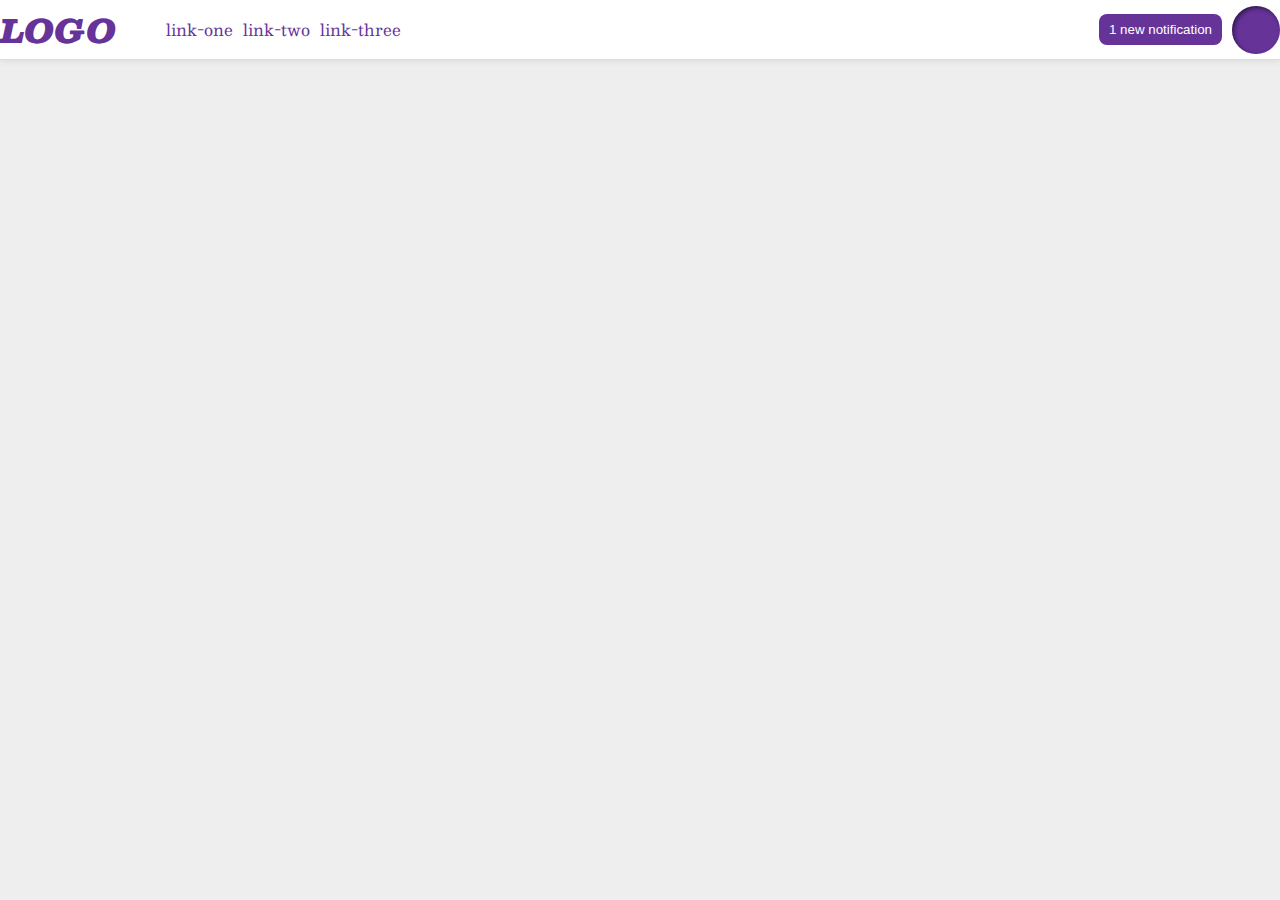
<file: foundations/flex/03-flex-header-2/index.html>
<!doctype html>
<html lang="en">
    <head>
        <meta charset="UTF-8" />
        <meta http-equiv="X-UA-Compatible" content="IE=edge" />
        <meta name="viewport" content="width=device-width, initial-scale=1.0" />
        <title>Flex Header 2</title>
        <link rel="stylesheet" href="style.css" />
    </head>
    <body>
        <div class="header">
            <div class="group">
                <div class="logo">LOGO</div>
                <ul class="links">
                    <li><a href="https://google.com">link-one</a></li>
                    <li><a href="https://google.com">link-two</a></li>
                    <li><a href="https://google.com">link-three</a></li>
                </ul>
            </div>
            <div class="group">
                <button class="notifications">1 new notification</button>
                <div class="profile-image"></div>
            </div>
        </div>
    </body>
</html>
</file>
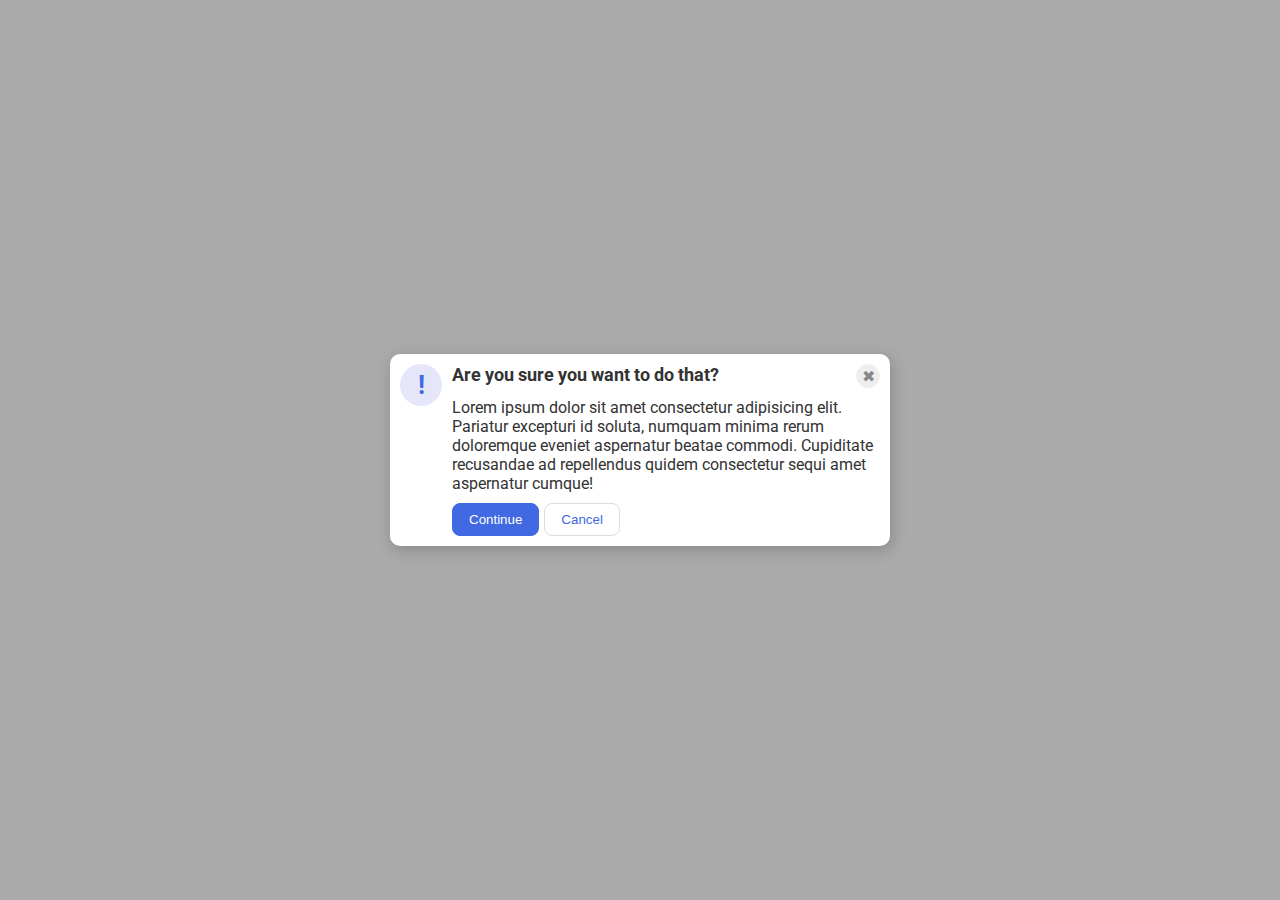
<file: foundations/flex/05-flex-modal/index.html>
<!doctype html>
<html lang="en">
    <head>
        <meta charset="UTF-8" />
        <meta http-equiv="X-UA-Compatible" content="IE=edge" />
        <meta name="viewport" content="width=device-width, initial-scale=1.0" />
        <link rel="stylesheet" href="style.css" />
        <title>Modal</title>
    </head>
    <body>
        <div class="modal">
            <div class="icon">!</div>
            <div class="interaction">
                <div class="headerBox">
                    <div class="header">Are you sure you want to do that?</div>
                    <button class="close-button">✖</button>
                </div>
                <div class="text">
                    Lorem ipsum dolor sit amet consectetur adipisicing elit. Pariatur excepturi id soluta, numquam
                    minima rerum doloremque eveniet aspernatur beatae commodi. Cupiditate recusandae ad repellendus
                    quidem consectetur sequi amet aspernatur cumque!
                </div>
                <div class="buttonBox">
                    <button class="continue">Continue</button>
                    <button class="cancel">Cancel</button>
                </div>
            </div>
        </div>
    </body>
</html>
</file>
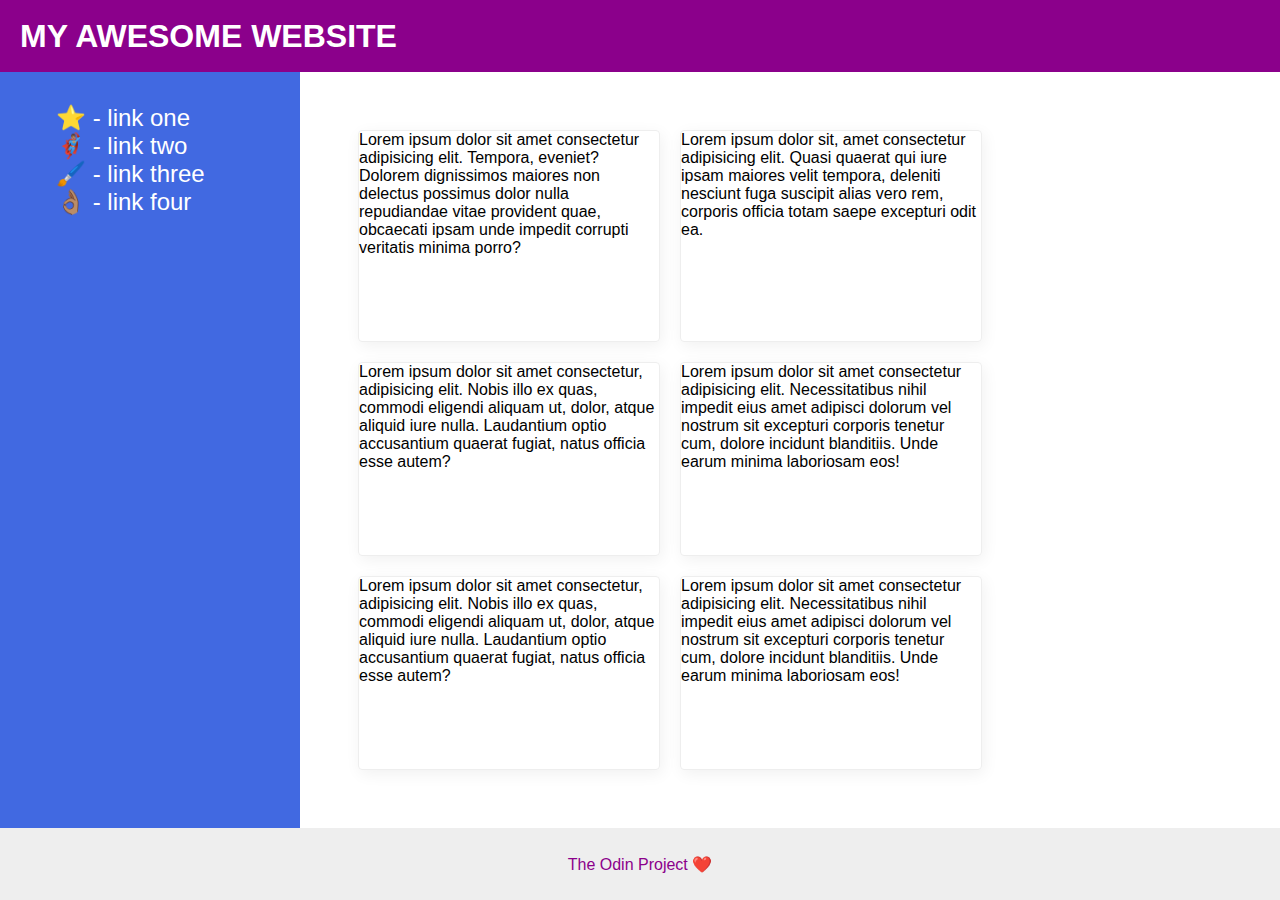
<file: foundations/flex/07-flex-layout-2/index.html>
<!doctype html>
<html lang="en">
    <head>
        <meta charset="UTF-8" />
        <meta http-equiv="X-UA-Compatible" content="IE=edge" />
        <meta name="viewport" content="width=device-width, initial-scale=1.0" />
        <title>The Holy Grail</title>
        <link rel="stylesheet" href="style.css" />
    </head>
    <body>
        <div class="header">MY AWESOME WEBSITE</div>
        <div class="main">
            <div class="sidebar">
                <ul>
                    <li><a href="#">⭐ - link one</a></li>
                    <li><a href="#">🦸🏽‍♂️ - link two</a></li>
                    <li><a href="#">🖌️ - link three</a></li>
                    <li><a href="#">👌🏽 - link four</a></li>
                </ul>
            </div>

            <div class="content">
                <div class="card">
                    Lorem ipsum dolor sit amet consectetur adipisicing elit. Tempora, eveniet? Dolorem dignissimos
                    maiores non delectus possimus dolor nulla repudiandae vitae provident quae, obcaecati ipsam unde
                    impedit corrupti veritatis minima porro?
                </div>
                <div class="card">
                    Lorem ipsum dolor sit, amet consectetur adipisicing elit. Quasi quaerat qui iure ipsam maiores velit
                    tempora, deleniti nesciunt fuga suscipit alias vero rem, corporis officia totam saepe excepturi odit
                    ea.
                </div>
                <div class="card">
                    Lorem ipsum dolor sit amet consectetur, adipisicing elit. Nobis illo ex quas, commodi eligendi
                    aliquam ut, dolor, atque aliquid iure nulla. Laudantium optio accusantium quaerat fugiat, natus
                    officia esse autem?
                </div>
                <div class="card">
                    Lorem ipsum dolor sit amet consectetur adipisicing elit. Necessitatibus nihil impedit eius amet
                    adipisci dolorum vel nostrum sit excepturi corporis tenetur cum, dolore incidunt blanditiis. Unde
                    earum minima laboriosam eos!
                </div>
                <div class="card">
                    Lorem ipsum dolor sit amet consectetur, adipisicing elit. Nobis illo ex quas, commodi eligendi
                    aliquam ut, dolor, atque aliquid iure nulla. Laudantium optio accusantium quaerat fugiat, natus
                    officia esse autem?
                </div>
                <div class="card">
                    Lorem ipsum dolor sit amet consectetur adipisicing elit. Necessitatibus nihil impedit eius amet
                    adipisci dolorum vel nostrum sit excepturi corporis tenetur cum, dolore incidunt blanditiis. Unde
                    earum minima laboriosam eos!
                </div>
            </div>
        </div>
        <div class="footer">The Odin Project ❤️</div>
    </body>
</html>
</file>
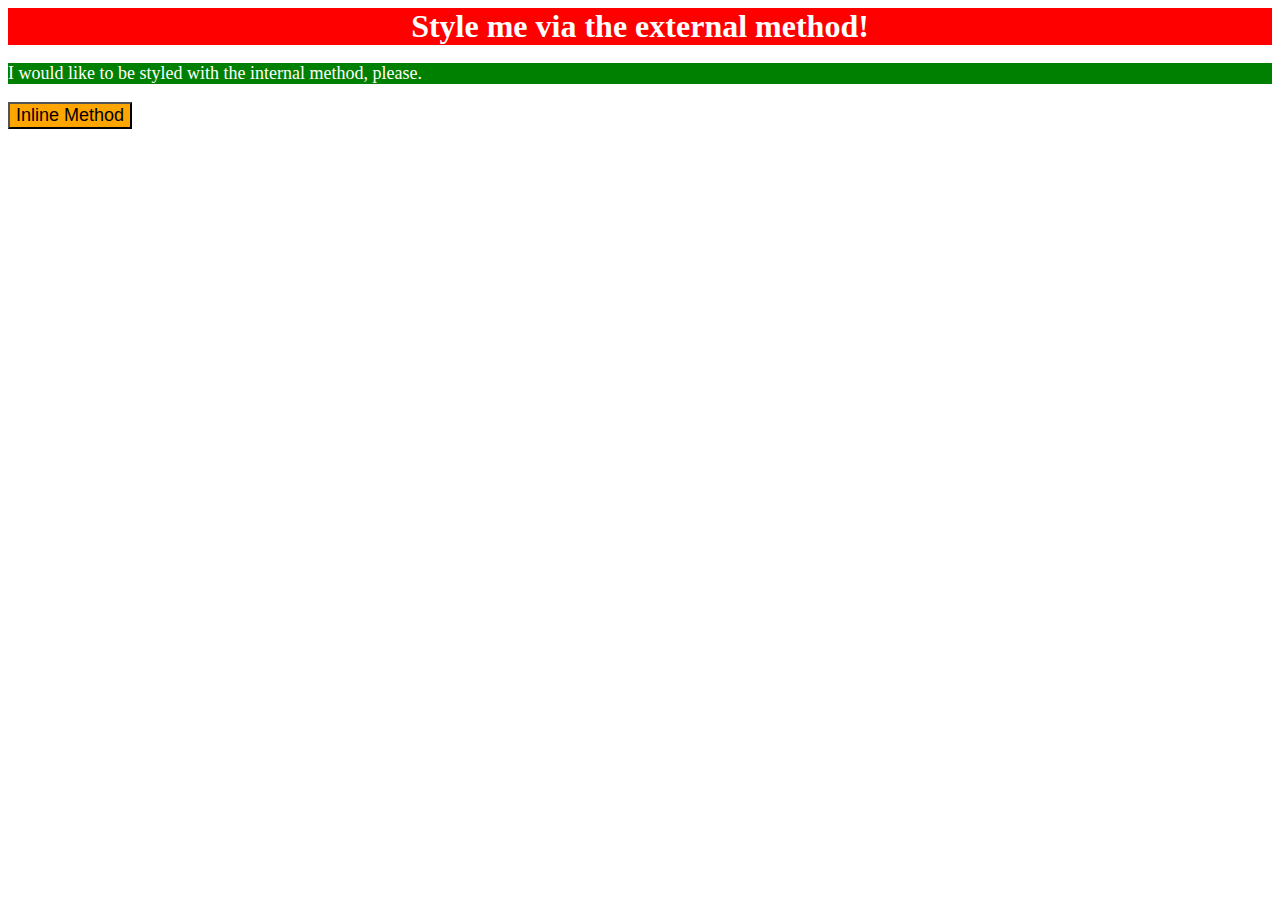
<file: foundations/intro-to-css/01-css-methods/index.html>
<!doctype html>
<html lang="en">
    <head>
        <meta charset="UTF-8" />
        <meta http-equiv="X-UA-Compatible" content="IE=edge" />
        <meta name="viewport" content="width=device-width, initial-scale=1.0" />
        <link rel="stylesheet" href="styles.css" />
        <style>
            p {
                color: white;
                background-color: green;
                font-size: 18px;
            }
        </style>
        <title>Methods for Adding CSS</title>
    </head>
    <body>
        <div>Style me via the external method!</div>
        <p>I would like to be styled with the internal method, please.</p>
        <button style="background-color: orange; font-size: 18px">Inline Method</button>
    </body>
</html>
</file>
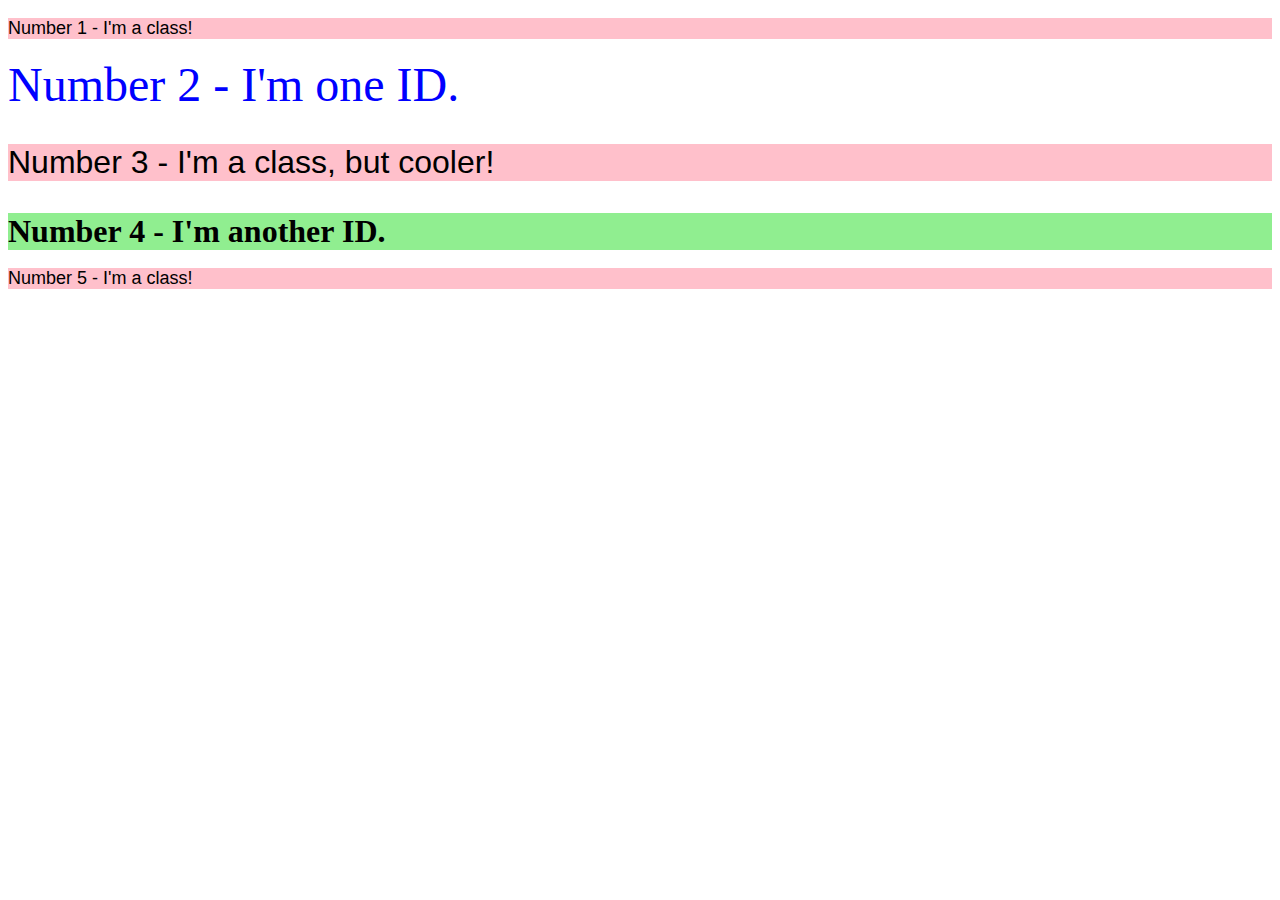
<file: foundations/intro-to-css/02-class-id-selectors/index.html>
<!doctype html>
<html lang="en">
    <head>
        <meta charset="UTF-8" />
        <meta http-equiv="X-UA-Compatible" content="IE=edge" />
        <meta name="viewport" content="width=device-width, initial-scale=1.0" />
        <title>Class and ID Selectors</title>
        <link rel="stylesheet" href="style.css" />
    </head>
    <body>
        <p class="base">Number 1 - I'm a class!</p>
        <div id="two">Number 2 - I'm one ID.</div>
        <p class="base big">Number 3 - I'm a class, but cooler!</p>
        <div id="four">Number 4 - I'm another ID.</div>
        <p class="base">Number 5 - I'm a class!</p>
    </body>
</html>
</file>
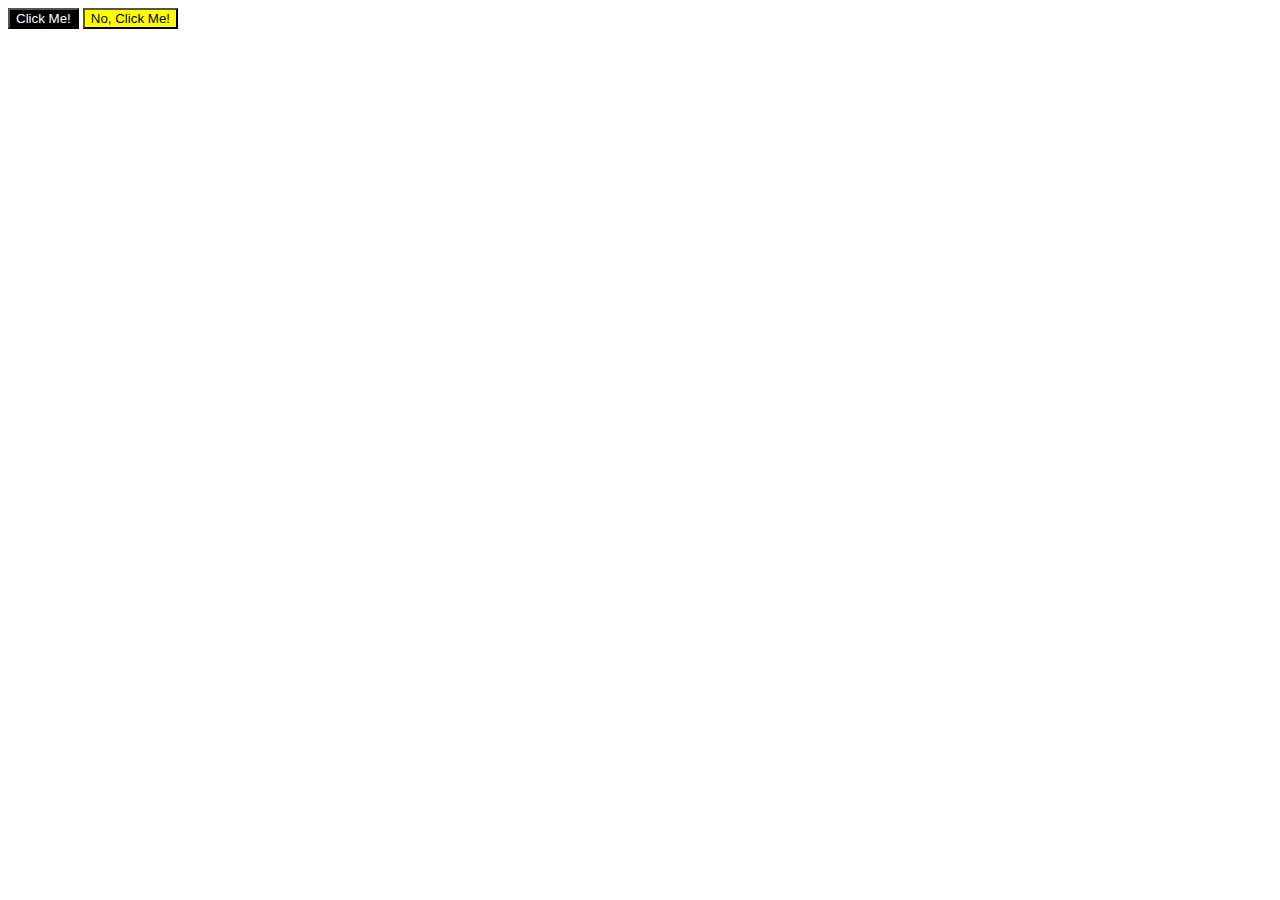
<file: foundations/intro-to-css/03-grouping-selectors/index.html>
<!doctype html>
<html lang="en">
    <head>
        <meta charset="UTF-8" />
        <meta http-equiv="X-UA-Compatible" content="IE=edge" />
        <meta name="viewport" content="width=device-width, initial-scale=1.0" />
        <title>Grouping Selectors</title>
        <link rel="stylesheet" href="style.css" />
    </head>
    <body>
        <button id="bOne">Click Me!</button>
        <button id="bTwo">No, Click Me!</button>
    </body>
</html>
</file>
<file: foundations/flex/03-flex-header-2/style.css>
/* this is some magical font-importing.  
you'll learn about it later. */
@import url("https://fonts.googleapis.com/css2?family=Besley:ital,wght@0,400;1,900&display=swap");

body {
    margin: 0;
    background: #eee;
    font-family: Besley, serif;
}

.header {
    background: white;
    border-bottom: 1px solid #ddd;
    box-shadow: 0 0 8px rgba(0, 0, 0, 0.1);
    display: flex;
    justify-content: space-between;
    align-content: center;
    gap: 10px;
}

.group {
    display: flex;
    align-items: center;
    gap: 10px;
}

.profile-image {
    background: rebeccapurple;
    box-shadow: inset 2px 2px 4px rgba(0, 0, 0, 0.5);
    border-radius: 50%;
    width: 48px;
    height: 48px;
}

.logo {
    color: rebeccapurple;
    font-size: 32px;
    font-weight: 900;
    font-style: italic;
}

button {
    border: none;
    border-radius: 8px;
    background: rebeccapurple;
    color: white;
    padding: 8px 10px;
}

a {
    /* this removes the line under our links */
    text-decoration: none;
    color: rebeccapurple;
}

ul {
    list-style-type: none;
    display: flex;
    gap: 10px;
}
</file>
<file: foundations/flex/05-flex-modal/style.css>
@import url("https://fonts.googleapis.com/css2?family=Roboto:wght@400;700&display=swap");

html,
body {
    height: 100%;
}

body {
    font-family: Roboto, sans-serif;
    margin: 0;
    background: #aaa;
    color: #333;
    /* I'll give you this one for free lol */
    display: flex;
    align-items: center;
    justify-content: center;
}

.modal {
    background: white;
    width: 480px;
    border-radius: 10px;
    box-shadow: 2px 4px 16px rgba(0, 0, 0, 0.2);
    display: flex;
    justify-content: space-around;
    padding: 10px;
    gap: 10px;
}

.icon {
    color: royalblue;
    font-size: 26px;
    font-weight: 700;
    background: lavender;
    width: 42px;
    height: 42px;
    border-radius: 50%;
    display: flex;
    align-items: center;
    justify-content: center;
    /* min-width: 42px; */
    flex-shrink: 0;
}

.interaction {
    display: flex;
    flex-direction: column;
    gap: 10px;
}

.header {
    font-weight: 700;
    font-size: 18px;
}

.headerBox {
    display: flex;
    justify-content: space-between;
}

.buttonBox {
    display: flex;
    justify-content: flex-start;
    gap: 5px;
}

.close-button {
    background: #eee;
    border-radius: 50%;
    color: #888;
    font-weight: 400;
    font-size: 16px;
    height: 24px;
    width: 24px;
    display: flex;
    align-items: center;
    justify-content: center;
    border: 1px solid #eee;
    padding: 0;
}

button {
    cursor: pointer;
    padding: 8px 16px;
    border-radius: 8px;
}

button.continue {
    background: royalblue;
    border: 1px solid royalblue;
    color: white;
}

button.cancel {
    background: white;
    border: 1px solid #ddd;
    color: royalblue;
}
</file>
<file: foundations/flex/07-flex-layout-2/style.css>
body {
    font-family:
        -apple-system, BlinkMacSystemFont, "Segoe UI", Roboto, Oxygen, Ubuntu, Cantarell, "Open Sans", "Helvetica Neue",
        sans-serif;
    margin: 0;
    min-height: 100vh;
    display: flex;
    flex-direction: column;
    justify-content: stretch;
}

a {
    text-decoration: none;
    font-size: 24px;
    color: white;
}

ul {
    list-style: none;
}

.header {
    font-size: 32px;
    font-weight: 900;
    height: 72px;
    background: darkmagenta;
    color: white;
    flex-grow: 0;
    align-content: center;
    padding-left: 20px;
}

.footer {
    height: 72px;
    background: #eee;
    color: darkmagenta;
    flex-grow: 0;
    align-content: center;
    text-align: center;
}

.main {
    display: flex;
    flex-grow: 1;
}

.sidebar {
    min-width: 300px;
    background: royalblue;
    box-sizing: border-box;
    padding: 16px;
    flex-shrink: 0;
}

.content {
    padding: 48px;
    display: flex;
    flex-wrap: wrap;
}

.card {
    border: 1px solid #eee;
    box-shadow: 2px 4px 16px rgba(0, 0, 0, 0.06);
    border-radius: 4px;
    margin: 10px;
    max-width: 300px;
    flex: stretch;
}
</file>
<file: foundations/intro-to-css/01-css-methods/styles.css>
div {
    background-color: red;
    color: white;
    font-size: 32px;
    text-align: center;
    font-weight: bold;
}
</file>
<file: foundations/intro-to-css/02-class-id-selectors/style.css>
/* Add CSS Styling */
.base {
    font-size: 18px;
    background-color: pink;
    font-family: sans-serif;
    color: black;
}

.big {
    font-size: 32px;
    font-weight: 500;
}

#two {
    color: blue;
    background-color: white;
    font-size: 48px;
}

#four {
    color: black;
    background-color: lightgreen;
    font-size: 32px;
    font-weight: 700;
}
</file>
<file: foundations/intro-to-css/03-grouping-selectors/style.css>
/* Add CSS Styling */
root {
    font-family: sans-serif;
    font-size: 18px;
}
#bOne {
    color: white;
    background-color: black;
}

#bTwo {
    color: black;
    background-color: yellow;
}
</file>
